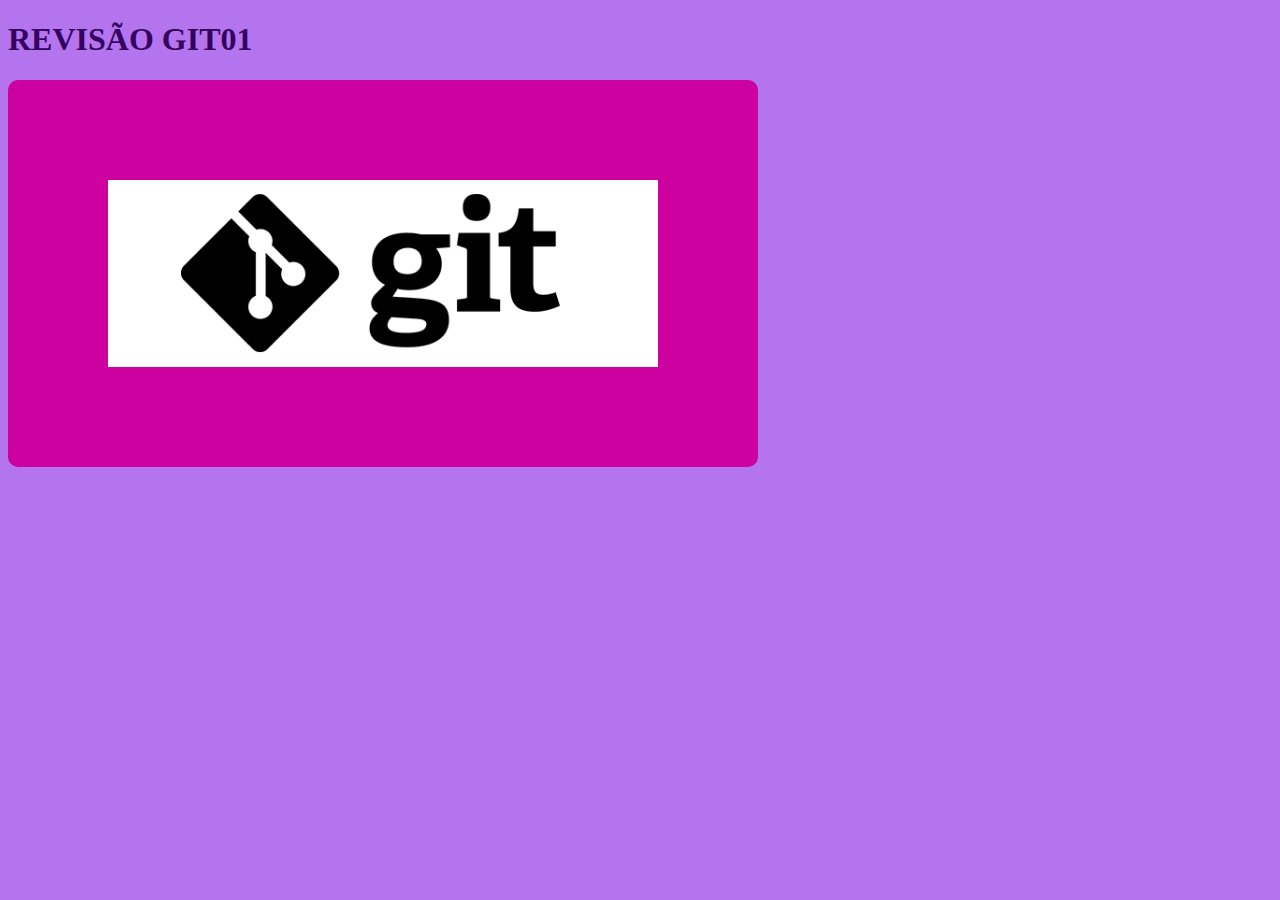
<file: index.html>
<!DOCTYPE html>
<html lang="en">

<head>
    <meta charset="UTF-8">
    <meta name="viewport" content="width=device-width, initial-scale=1.0">
    <meta http-equiv="X-UA-Compatible" content="ie=edge">
    <title>Revisão do git</title>
    <link rel="stylesheet" type="text/css" href="assets/css/principal.css">
</head>

<body>
    <h1>REVISÃO GIT01</h1>      
    <div>
        <img class= "logo" src="assets/imagens/gitimg.png">
    
    </div>
</body>

</html>
</file>
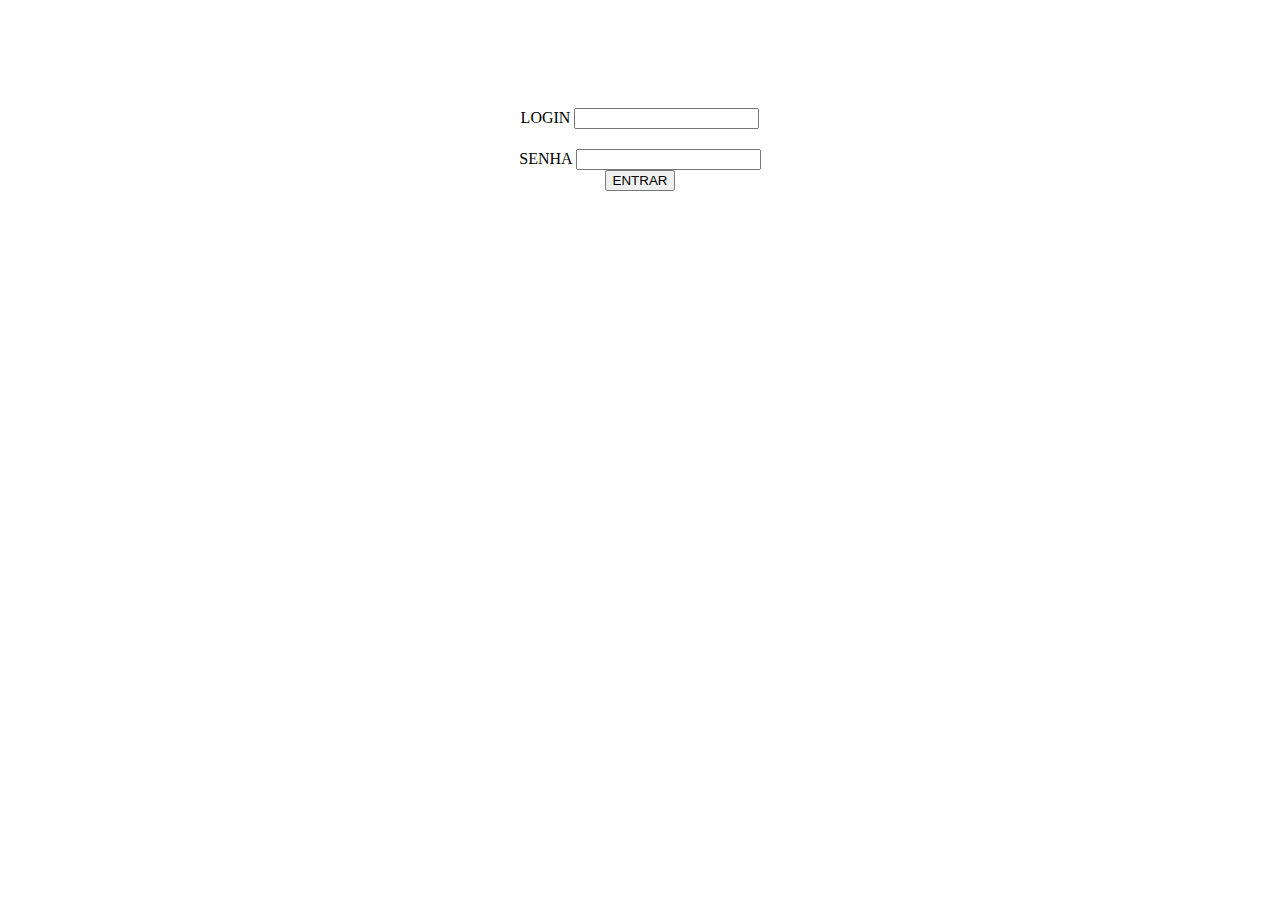
<file: tela_de_login.html>
<!DOCTYPE html>
<html lang="en">
<head>
    <meta charset="UTF-8">
    <meta name="viewport" content="width=device-width, initial-scale=1.0">
    <meta http-equiv="X-UA-Compatible" content="ie=edge">
    <title>LOGIN</title>
</head>
<body  style="text-align: center;padding: 5em;">
    <from>
        <div style="padding: 1.25em">
        <label>LOGIN</label>
         <input type="text" name="nm_login">
    </div>
    <div>
        <label>SENHA</label>
        <iNput type="passaword" name="senha">
    </div>
    <div style="padding:2em: text-aling: right">
        <button type="button">ENTRAR</button>
    </div>
    </from>
</body>
</html>
</file>
<file: assets/css/principal.css>
body{
    color: rgb(52, 2, 95);
    background-color: rgb(179, 116, 238);
}

.logo{
    width: 550px;
    border: 100px solid#cc01a0;
    border-radius: 10px;
}
</file>
